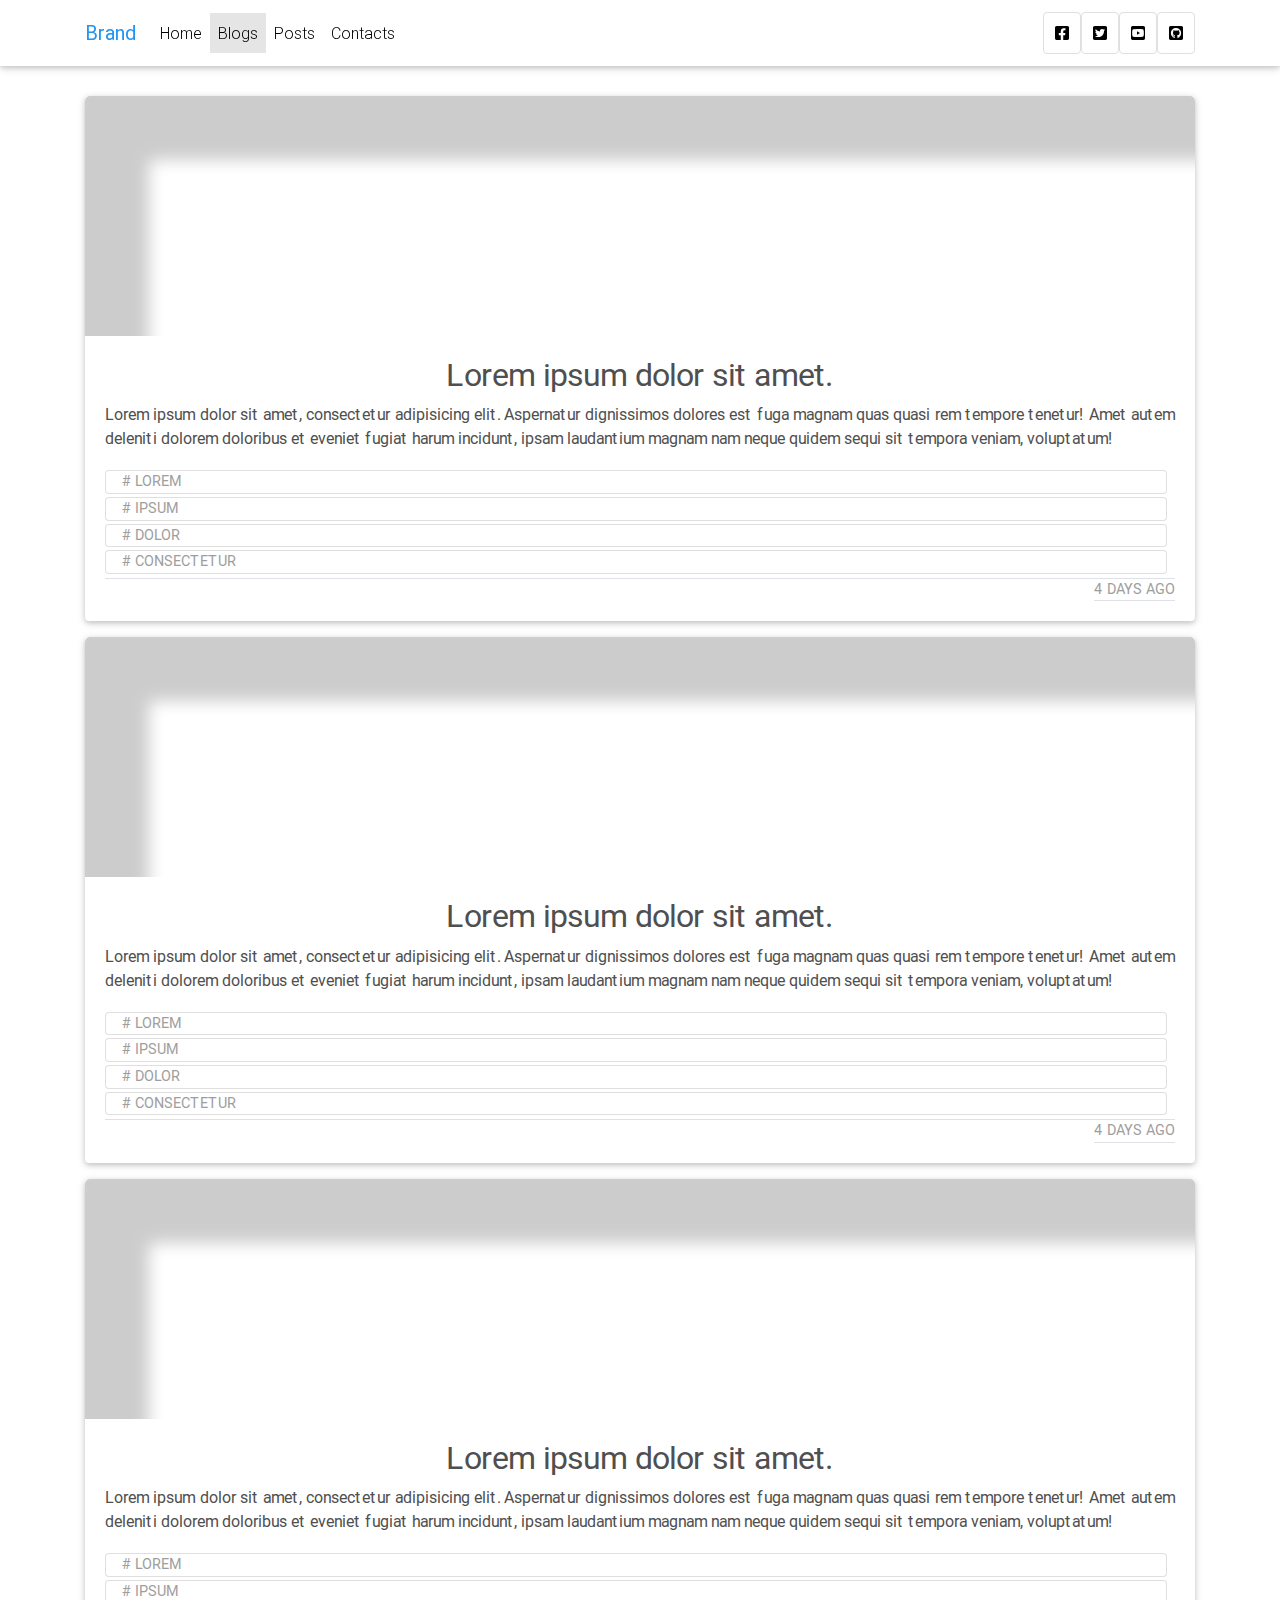
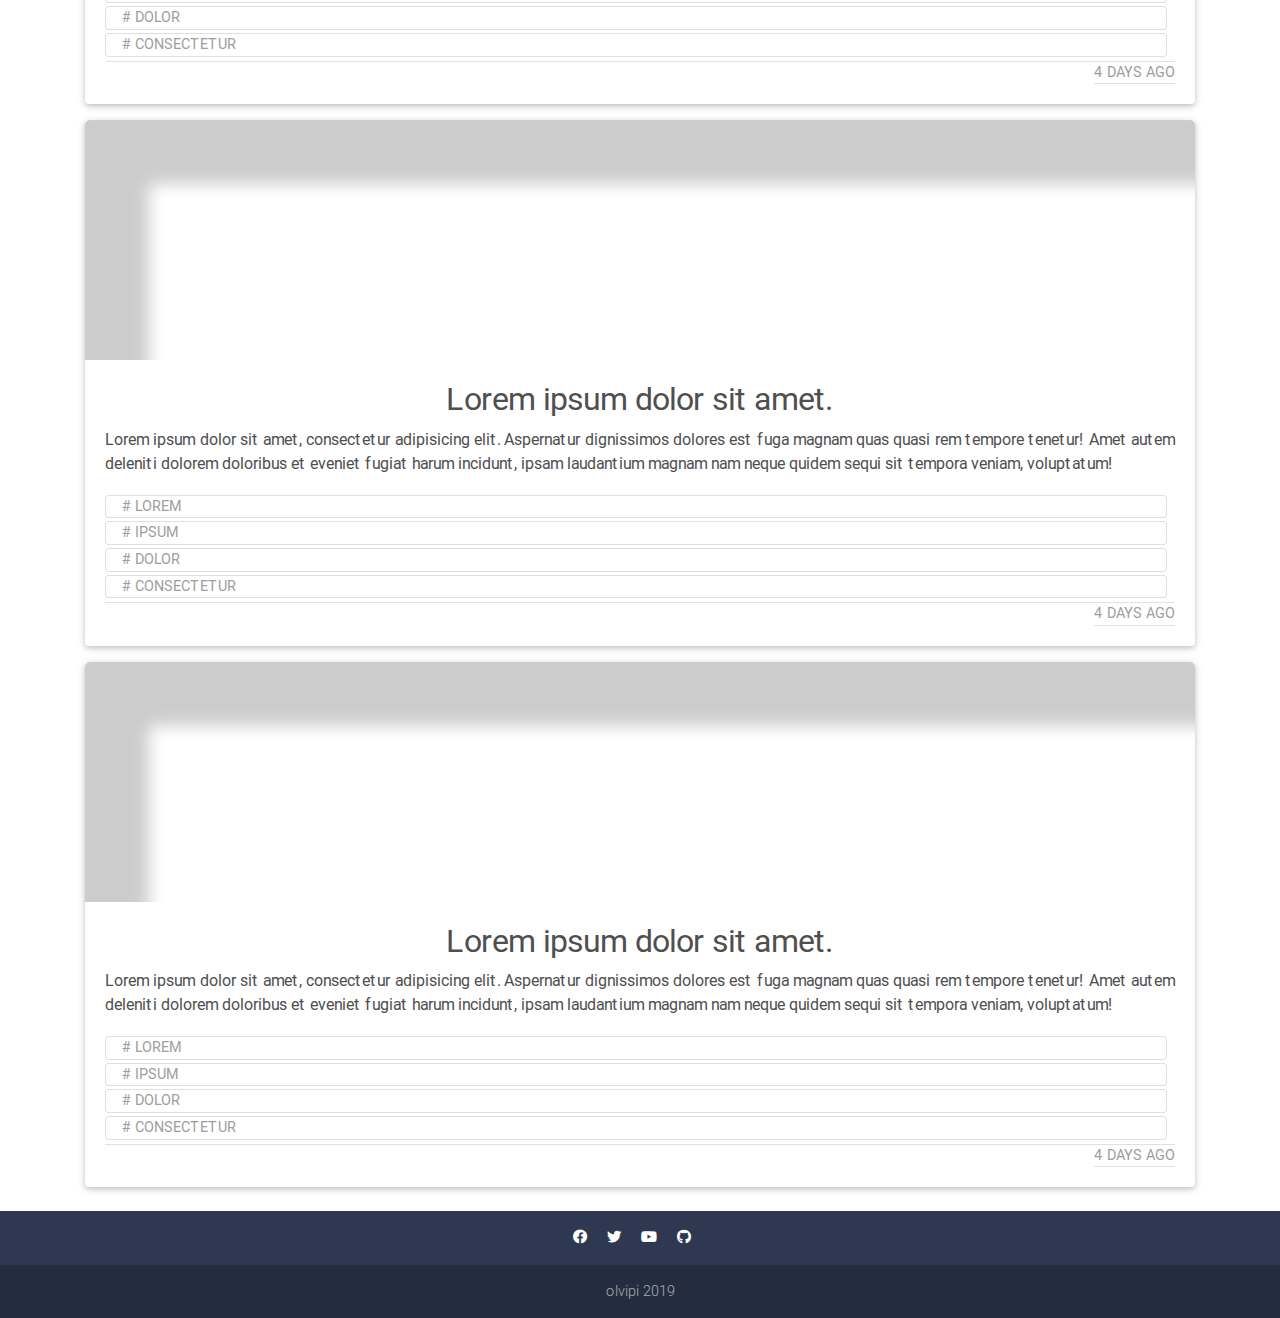
<file: blogs.html>
<!DOCTYPE html>
<html lang='en'>

<head>
	<meta charset='utf-8'>
	<meta content='width=device-width, initial-scale=1, shrink-to-fit=no' name='viewport'>
	<meta content='ie=edge' http-equiv='x-ua-compatible'>
	<title>Blogs</title>
	<link href='img/favicon.ico' rel='shortcut icon' type='image/x-icon'>
	<!-- Font Awesome -->
	<link href='https://cdnjs.cloudflare.com/ajax/libs/font-awesome/5.8.2/css/all.min.css' rel='stylesheet'>
	<!-- Bootstrap core CSS -->
	<link href='css/bootstrap.min.css' rel='stylesheet'>
	<!-- Material Design Bootstrap -->
	<link href='css/mdb.min.css' rel='stylesheet'>
	<!-- Your custom styles (optional) -->
	<link href='css/style.css' rel='stylesheet'>
	<!-- Global site tag (gtag.js) - Google Analytics -->
	<script async src="https://www.googletagmanager.com/gtag/js?id=UA-188043863-1"></script>
	<script>
		window.dataLayer = window.dataLayer || [];
		function gtag() { dataLayer.push(arguments); }
		gtag('js', new Date());

		gtag('config', 'UA-188043863-1');
	</script>
</head>

<body>
	<header>
		<nav class='navbar fixed-top navbar-expand-lg navbar-light white scrolling-navbar'>
			<div class='container'>
				<a class='navbar-brand waves-effect empty-anchor' href='#'>
					<strong class='blue-text'>Brand</strong>
				</a>

				<button aria-controls='contentId' aria-expanded='false' class='navbar-toggler' data-target='#contentId'
					data-toggle='collapse' type='button'>
					<span class='navbar-toggler-icon'></span>
				</button>

				<div class='collapse navbar-collapse' id='contentId'>

					<ul class='navbar-nav mr-auto'>
						<li class='nav-item'>
							<a class='nav-link waves-effect' href='index.html'>Home</a>
						</li>
						<li class='nav-item active'>
							<a class='nav-link waves-effect empty-anchor' href='./blogs.html'>Blogs</a>
						</li>
						<li class='nav-item'>
							<a class='nav-link waves-effect' href='posts.html'>Posts</a>
						</li>
						<li class='nav-item'>
							<a class='nav-link waves-effect' href='contacts.html'>Contacts</a>
						</li>
					</ul>

					<ul class='navbar-nav nav-flex-icons'>
						<li class='nav-item'>
							<a class='nav-link waves-effect border border-light rounded' href='https://www.facebook.com/'>
								<i class='fab fa-facebook-square'></i>
							</a>
						</li>

						<li class='nav-item'>
							<a class='nav-link waves-effect border border-light rounded' href='https://twitter.com/'>
								<i class='fab fa-twitter-square'></i>
							</a>
						</li>

						<li class='nav-item'>
							<a class='nav-link waves-effect border border-light rounded' href='https://www.youtube.com/'>
								<i class='fab fa-youtube-square'></i>
							</a>
						</li>


						<li class='nav-item'>
							<a class='nav-link waves-effect border border-light rounded' href='https://github.com/olvipi'>
								<i class='fab fa-github-square'></i>
							</a>
						</li>
					</ul>

				</div>
			</div>
		</nav>
	</header>

	<main class='mt-5 pt-5'>

		<div class='container'>
			<div class='card mb-3'>
				<div class='cover'></div>
				<div class='card-body'>
					<div class='font-weight-light hoverable waves-effect text-center'>
						<a class='empty-anchor dark-grey-text' href='#'>
							<h2>Lorem ipsum dolor sit amet.</h2>
						</a>
					</div>
					<div class='dark-grey-text text-justify text-wrap'>
						<p>Lorem ipsum dolor sit amet, consectetur adipisicing elit. Aspernatur dignissimos dolores est fuga magnam
							quas quasi rem tempore tenetur! Amet autem deleniti dolorem doloribus et eveniet fugiat harum incidunt,
							ipsam laudantium magnam nam neque quidem sequi sit tempora veniam, voluptatum!</p>
					</div>

					<ul class='list-group list-group-horizontal-md text-uppercase text-nowrap grey-text font-small '>
						<li class='list-group-item mt-sm-1 mr-2 py-0 px-3 rounded hoverable'>
							<a class='empty-anchor text-reset' href='#'># Lorem</a>
						</li>
						<li class='list-group-item mt-sm-1 mr-2 py-0 px-3 rounded hoverable'>
							<a class='empty-anchor text-reset' href='#'># ipsum</a>
						</li>
						<li class='list-group-item mt-sm-1 mr-2 py-0 px-3 rounded hoverable'>
							<a class='empty-anchor text-reset' href='#'># dolor</a>
						</li>
						<li class='list-group-item mt-sm-1 mr-2 py-0 px-3 rounded hoverable'>
							<a class='empty-anchor text-reset' href='#'># consectetur
							</a>
						</li>
					</ul>

					<div>
						<div class='mt-1 border-top d-flex justify-content-end font-small text-uppercase grey-text '>
							<div class='border-bottom '>4 days ago</div>
						</div>
					</div>
				</div>


			</div>


		</div>

		<div class='container'>
			<div class='card mb-3'>
				<div class='cover'></div>
				<div class='card-body'>
					<div class='font-weight-light hoverable waves-effect text-center'>
						<a class='empty-anchor dark-grey-text' href='#'>
							<h2>Lorem ipsum dolor sit amet.</h2>
						</a>
					</div>
					<div class='dark-grey-text text-justify text-wrap'>
						<p>Lorem ipsum dolor sit amet, consectetur adipisicing elit. Aspernatur dignissimos dolores est fuga magnam
							quas quasi rem tempore tenetur! Amet autem deleniti dolorem doloribus et eveniet fugiat harum incidunt,
							ipsam laudantium magnam nam neque quidem sequi sit tempora veniam, voluptatum!</p>
					</div>

					<ul class='list-group list-group-horizontal-md text-uppercase text-nowrap grey-text font-small '>
						<li class='list-group-item mt-sm-1 mr-2 py-0 px-3 rounded hoverable'>
							<a class='empty-anchor text-reset' href='#'># Lorem</a>
						</li>
						<li class='list-group-item mt-sm-1 mr-2 py-0 px-3 rounded hoverable'>
							<a class='empty-anchor text-reset' href='#'># ipsum</a>
						</li>
						<li class='list-group-item mt-sm-1 mr-2 py-0 px-3 rounded hoverable'>
							<a class='empty-anchor text-reset' href='#'># dolor</a>
						</li>
						<li class='list-group-item mt-sm-1 mr-2 py-0 px-3 rounded hoverable'>
							<a class='empty-anchor text-reset' href='#'># consectetur
							</a>
						</li>
					</ul>

					<div>
						<div class='mt-1 border-top d-flex justify-content-end font-small text-uppercase grey-text '>
							<div class='border-bottom '>4 days ago</div>
						</div>
					</div>
				</div>


			</div>


		</div>

		<div class='container'>
			<div class='card mb-3'>
				<div class='cover'></div>
				<div class='card-body'>
					<div class='font-weight-light hoverable waves-effect text-center'>
						<a class='empty-anchor dark-grey-text' href='#'>
							<h2>Lorem ipsum dolor sit amet.</h2>
						</a>
					</div>
					<div class='dark-grey-text text-justify text-wrap'>
						<p>Lorem ipsum dolor sit amet, consectetur adipisicing elit. Aspernatur dignissimos dolores est fuga magnam
							quas quasi rem tempore tenetur! Amet autem deleniti dolorem doloribus et eveniet fugiat harum incidunt,
							ipsam laudantium magnam nam neque quidem sequi sit tempora veniam, voluptatum!</p>
					</div>

					<ul class='list-group list-group-horizontal-md text-uppercase text-nowrap grey-text font-small '>
						<li class='list-group-item mt-sm-1 mr-2 py-0 px-3 rounded hoverable'>
							<a class='empty-anchor text-reset' href='#'># Lorem</a>
						</li>
						<li class='list-group-item mt-sm-1 mr-2 py-0 px-3 rounded hoverable'>
							<a class='empty-anchor text-reset' href='#'># ipsum</a>
						</li>
						<li class='list-group-item mt-sm-1 mr-2 py-0 px-3 rounded hoverable'>
							<a class='empty-anchor text-reset' href='#'># dolor</a>
						</li>
						<li class='list-group-item mt-sm-1 mr-2 py-0 px-3 rounded hoverable'>
							<a class='empty-anchor text-reset' href='#'># consectetur
							</a>
						</li>
					</ul>

					<div>
						<div class='mt-1 border-top d-flex justify-content-end font-small text-uppercase grey-text '>
							<div class='border-bottom '>4 days ago</div>
						</div>
					</div>
				</div>


			</div>


		</div>

		<div class='container'>
			<div class='card mb-3'>
				<div class='cover'></div>
				<div class='card-body'>
					<div class='font-weight-light hoverable waves-effect text-center'>
						<a class='empty-anchor dark-grey-text' href='#'>
							<h2>Lorem ipsum dolor sit amet.</h2>
						</a>
					</div>
					<div class='dark-grey-text text-justify text-wrap'>
						<p>Lorem ipsum dolor sit amet, consectetur adipisicing elit. Aspernatur dignissimos dolores est fuga magnam
							quas quasi rem tempore tenetur! Amet autem deleniti dolorem doloribus et eveniet fugiat harum incidunt,
							ipsam laudantium magnam nam neque quidem sequi sit tempora veniam, voluptatum!</p>
					</div>

					<ul class='list-group list-group-horizontal-md text-uppercase text-nowrap grey-text font-small '>
						<li class='list-group-item mt-sm-1 mr-2 py-0 px-3 rounded hoverable'>
							<a class='empty-anchor text-reset' href='#'># Lorem</a>
						</li>
						<li class='list-group-item mt-sm-1 mr-2 py-0 px-3 rounded hoverable'>
							<a class='empty-anchor text-reset' href='#'># ipsum</a>
						</li>
						<li class='list-group-item mt-sm-1 mr-2 py-0 px-3 rounded hoverable'>
							<a class='empty-anchor text-reset' href='#'># dolor</a>
						</li>
						<li class='list-group-item mt-sm-1 mr-2 py-0 px-3 rounded hoverable'>
							<a class='empty-anchor text-reset' href='#'># consectetur
							</a>
						</li>
					</ul>

					<div>
						<div class='mt-1 border-top d-flex justify-content-end font-small text-uppercase grey-text '>
							<div class='border-bottom '>4 days ago</div>
						</div>
					</div>
				</div>


			</div>


		</div>

		<div class='container'>
			<div class='card mb-3'>
				<div class='cover'></div>
				<div class='card-body'>
					<div class='font-weight-light hoverable waves-effect text-center'>
						<a class='empty-anchor dark-grey-text' href='#'>
							<h2>Lorem ipsum dolor sit amet.</h2>
						</a>
					</div>
					<div class='dark-grey-text text-justify text-wrap'>
						<p>Lorem ipsum dolor sit amet, consectetur adipisicing elit. Aspernatur dignissimos dolores est fuga magnam
							quas quasi rem tempore tenetur! Amet autem deleniti dolorem doloribus et eveniet fugiat harum incidunt,
							ipsam laudantium magnam nam neque quidem sequi sit tempora veniam, voluptatum!</p>
					</div>

					<ul class='list-group list-group-horizontal-md text-uppercase text-nowrap grey-text font-small '>
						<li class='list-group-item mt-sm-1 mr-2 py-0 px-3 rounded hoverable'>
							<a class='empty-anchor text-reset' href='#'># Lorem</a>
						</li>
						<li class='list-group-item mt-sm-1 mr-2 py-0 px-3 rounded hoverable'>
							<a class='empty-anchor text-reset' href='#'># ipsum</a>
						</li>
						<li class='list-group-item mt-sm-1 mr-2 py-0 px-3 rounded hoverable'>
							<a class='empty-anchor text-reset' href='#'># dolor</a>
						</li>
						<li class='list-group-item mt-sm-1 mr-2 py-0 px-3 rounded hoverable'>
							<a class='empty-anchor text-reset' href='#'># consectetur
							</a>
						</li>
					</ul>

					<div>
						<div class='mt-1 border-top d-flex justify-content-end font-small text-uppercase grey-text '>
							<div class='border-bottom '>4 days ago</div>
						</div>
					</div>
				</div>


			</div>


		</div>


	</main>


	<footer class='page-footer text-center font-small mdb-color darken-2 mt-4 wow fadeIn'>
		<div class='py-3'>
			<a class='fab fa-facebook mr-3' href='https://www.facebook.com/'></a>
			<a class='fab fa-twitter mr-3' href='https://twitter.com/'></a>
			<a class='fab fa-youtube mr-3' href='https://www.youtube.com/'></a>
			<a class='fab fa-github mr-3' href='https://github.com/olvipi'></a>
		</div>

		<div class='footer-copyright py-3'>
			olvipi 2019
		</div>
	</footer>

	<!-- SCRIPTS -->
	<!-- JQuery -->
	<script src='js/jquery-3.3.1.min.js' type='text/javascript'></script>
	<!-- Bootstrap tooltips -->
	<script src='js/popper.min.js' type='text/javascript'></script>
	<!-- Bootstrap core JavaScript -->
	<script src='js/bootstrap.min.js' type='text/javascript'></script>
	<!-- MDB core JavaScript -->
	<script src='js/mdb.js' type='text/javascript'></script>
	<!-- Custom script -->
	<script src='js/main.js' type='text/javascript'></script>

	<script>
		new WOW().init();
	</script>

</body>

</html>
</file>
<file: css/style.css>
.card-comments img{
  width: 4rem;
}

.map{
  height: 400px;
  margin: 0 auto 1rem auto;
  width: 80%;
}

.cover{
  background-size: cover;
  background: url("https://www.netmanage.ch/images/prestations/web.jpg");
  border-radius: 5px 5px 0 0;
  box-shadow: inset rgba(0,0,0,0.2) 64px 64px 16px;
  height: 15rem;
  margin: 0;
  padding: 0;
}
</file>
